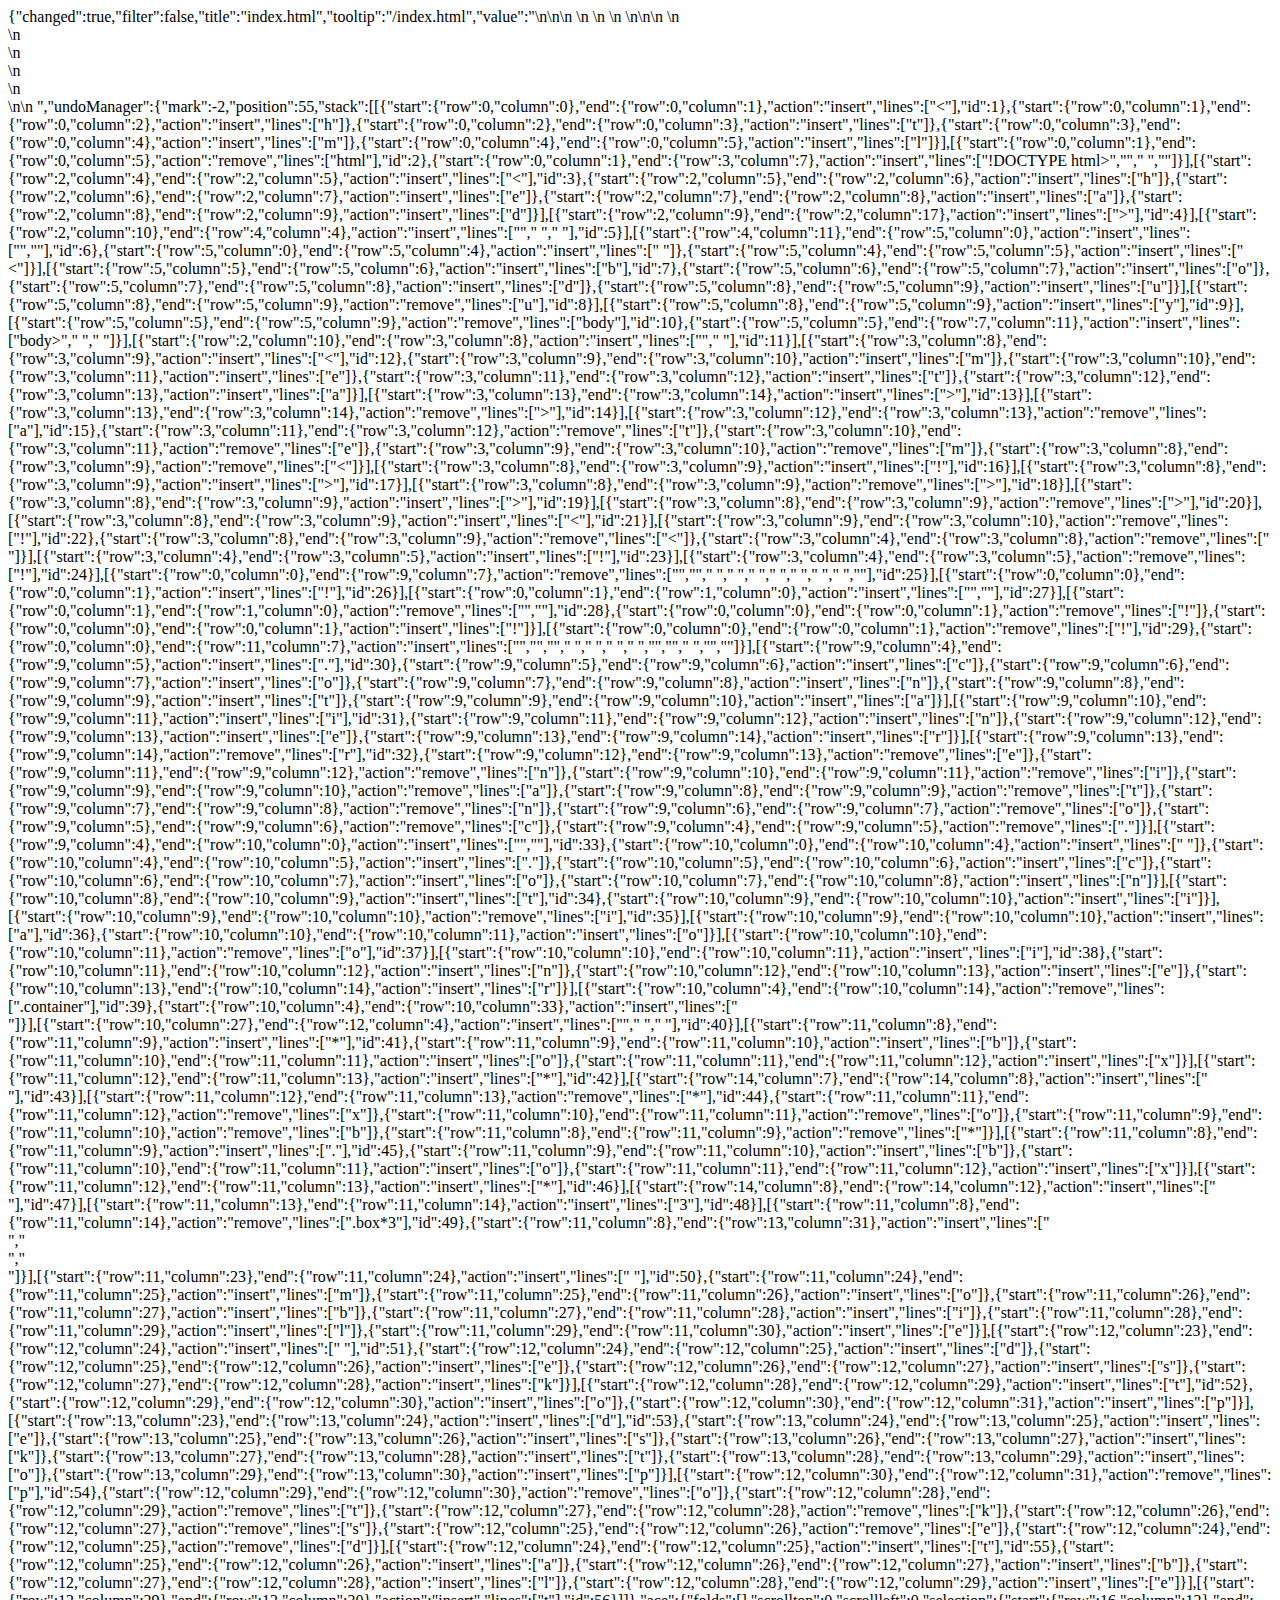
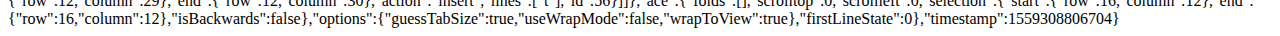
<file: .c9/metadata/environment/index.html>
{"changed":true,"filter":false,"title":"index.html","tooltip":"/index.html","value":"<!DOCTYPE html>\n<html lang=\"en\">\n<head>\n    <meta charset=\"UTF-8\">\n    <meta name=\"viewport\" content=\"width=device-width, initial-scale=1.0\">\n    <meta http-equiv=\"X-UA-Compatible\" content=\"ie=edge\">\n    <title>Document</title>\n</head>\n<body>\n    \n    <div class=\"container\">\n        <div class=\"box mobile\"></div>\n        <div class=\"box tablet\"></div>\n        <div class=\"boxdesktop\"></div>\n    </div>\n</body>\n</html>     ","undoManager":{"mark":-2,"position":55,"stack":[[{"start":{"row":0,"column":0},"end":{"row":0,"column":1},"action":"insert","lines":["<"],"id":1},{"start":{"row":0,"column":1},"end":{"row":0,"column":2},"action":"insert","lines":["h"]},{"start":{"row":0,"column":2},"end":{"row":0,"column":3},"action":"insert","lines":["t"]},{"start":{"row":0,"column":3},"end":{"row":0,"column":4},"action":"insert","lines":["m"]},{"start":{"row":0,"column":4},"end":{"row":0,"column":5},"action":"insert","lines":["l"]}],[{"start":{"row":0,"column":1},"end":{"row":0,"column":5},"action":"remove","lines":["html"],"id":2},{"start":{"row":0,"column":1},"end":{"row":3,"column":7},"action":"insert","lines":["!DOCTYPE html>","<html>","    ","</html>"]}],[{"start":{"row":2,"column":4},"end":{"row":2,"column":5},"action":"insert","lines":["<"],"id":3},{"start":{"row":2,"column":5},"end":{"row":2,"column":6},"action":"insert","lines":["h"]},{"start":{"row":2,"column":6},"end":{"row":2,"column":7},"action":"insert","lines":["e"]},{"start":{"row":2,"column":7},"end":{"row":2,"column":8},"action":"insert","lines":["a"]},{"start":{"row":2,"column":8},"end":{"row":2,"column":9},"action":"insert","lines":["d"]}],[{"start":{"row":2,"column":9},"end":{"row":2,"column":17},"action":"insert","lines":["></head>"],"id":4}],[{"start":{"row":2,"column":10},"end":{"row":4,"column":4},"action":"insert","lines":["","        ","    "],"id":5}],[{"start":{"row":4,"column":11},"end":{"row":5,"column":0},"action":"insert","lines":["",""],"id":6},{"start":{"row":5,"column":0},"end":{"row":5,"column":4},"action":"insert","lines":["    "]},{"start":{"row":5,"column":4},"end":{"row":5,"column":5},"action":"insert","lines":["<"]}],[{"start":{"row":5,"column":5},"end":{"row":5,"column":6},"action":"insert","lines":["b"],"id":7},{"start":{"row":5,"column":6},"end":{"row":5,"column":7},"action":"insert","lines":["o"]},{"start":{"row":5,"column":7},"end":{"row":5,"column":8},"action":"insert","lines":["d"]},{"start":{"row":5,"column":8},"end":{"row":5,"column":9},"action":"insert","lines":["u"]}],[{"start":{"row":5,"column":8},"end":{"row":5,"column":9},"action":"remove","lines":["u"],"id":8}],[{"start":{"row":5,"column":8},"end":{"row":5,"column":9},"action":"insert","lines":["y"],"id":9}],[{"start":{"row":5,"column":5},"end":{"row":5,"column":9},"action":"remove","lines":["body"],"id":10},{"start":{"row":5,"column":5},"end":{"row":7,"column":11},"action":"insert","lines":["body>","        ","    </body>"]}],[{"start":{"row":2,"column":10},"end":{"row":3,"column":8},"action":"insert","lines":["","        "],"id":11}],[{"start":{"row":3,"column":8},"end":{"row":3,"column":9},"action":"insert","lines":["<"],"id":12},{"start":{"row":3,"column":9},"end":{"row":3,"column":10},"action":"insert","lines":["m"]},{"start":{"row":3,"column":10},"end":{"row":3,"column":11},"action":"insert","lines":["e"]},{"start":{"row":3,"column":11},"end":{"row":3,"column":12},"action":"insert","lines":["t"]},{"start":{"row":3,"column":12},"end":{"row":3,"column":13},"action":"insert","lines":["a"]}],[{"start":{"row":3,"column":13},"end":{"row":3,"column":14},"action":"insert","lines":[">"],"id":13}],[{"start":{"row":3,"column":13},"end":{"row":3,"column":14},"action":"remove","lines":[">"],"id":14}],[{"start":{"row":3,"column":12},"end":{"row":3,"column":13},"action":"remove","lines":["a"],"id":15},{"start":{"row":3,"column":11},"end":{"row":3,"column":12},"action":"remove","lines":["t"]},{"start":{"row":3,"column":10},"end":{"row":3,"column":11},"action":"remove","lines":["e"]},{"start":{"row":3,"column":9},"end":{"row":3,"column":10},"action":"remove","lines":["m"]},{"start":{"row":3,"column":8},"end":{"row":3,"column":9},"action":"remove","lines":["<"]}],[{"start":{"row":3,"column":8},"end":{"row":3,"column":9},"action":"insert","lines":["!"],"id":16}],[{"start":{"row":3,"column":8},"end":{"row":3,"column":9},"action":"insert","lines":[">"],"id":17}],[{"start":{"row":3,"column":8},"end":{"row":3,"column":9},"action":"remove","lines":[">"],"id":18}],[{"start":{"row":3,"column":8},"end":{"row":3,"column":9},"action":"insert","lines":[">"],"id":19}],[{"start":{"row":3,"column":8},"end":{"row":3,"column":9},"action":"remove","lines":[">"],"id":20}],[{"start":{"row":3,"column":8},"end":{"row":3,"column":9},"action":"insert","lines":["<"],"id":21}],[{"start":{"row":3,"column":9},"end":{"row":3,"column":10},"action":"remove","lines":["!"],"id":22},{"start":{"row":3,"column":8},"end":{"row":3,"column":9},"action":"remove","lines":["<"]},{"start":{"row":3,"column":4},"end":{"row":3,"column":8},"action":"remove","lines":["    "]}],[{"start":{"row":3,"column":4},"end":{"row":3,"column":5},"action":"insert","lines":["!"],"id":23}],[{"start":{"row":3,"column":4},"end":{"row":3,"column":5},"action":"remove","lines":["!"],"id":24}],[{"start":{"row":0,"column":0},"end":{"row":9,"column":7},"action":"remove","lines":["<!DOCTYPE html>","<html>","    <head>","    ","        ","    </head>","    <body>","        ","    </body>","</html>"],"id":25}],[{"start":{"row":0,"column":0},"end":{"row":0,"column":1},"action":"insert","lines":["!"],"id":26}],[{"start":{"row":0,"column":1},"end":{"row":1,"column":0},"action":"insert","lines":["",""],"id":27}],[{"start":{"row":0,"column":1},"end":{"row":1,"column":0},"action":"remove","lines":["",""],"id":28},{"start":{"row":0,"column":0},"end":{"row":0,"column":1},"action":"remove","lines":["!"]},{"start":{"row":0,"column":0},"end":{"row":0,"column":1},"action":"insert","lines":["!"]}],[{"start":{"row":0,"column":0},"end":{"row":0,"column":1},"action":"remove","lines":["!"],"id":29},{"start":{"row":0,"column":0},"end":{"row":11,"column":7},"action":"insert","lines":["<!DOCTYPE html>","<html lang=\"en\">","<head>","    <meta charset=\"UTF-8\">","    <meta name=\"viewport\" content=\"width=device-width, initial-scale=1.0\">","    <meta http-equiv=\"X-UA-Compatible\" content=\"ie=edge\">","    <title>Document</title>","</head>","<body>","    ","</body>","</html>"]}],[{"start":{"row":9,"column":4},"end":{"row":9,"column":5},"action":"insert","lines":["."],"id":30},{"start":{"row":9,"column":5},"end":{"row":9,"column":6},"action":"insert","lines":["c"]},{"start":{"row":9,"column":6},"end":{"row":9,"column":7},"action":"insert","lines":["o"]},{"start":{"row":9,"column":7},"end":{"row":9,"column":8},"action":"insert","lines":["n"]},{"start":{"row":9,"column":8},"end":{"row":9,"column":9},"action":"insert","lines":["t"]},{"start":{"row":9,"column":9},"end":{"row":9,"column":10},"action":"insert","lines":["a"]}],[{"start":{"row":9,"column":10},"end":{"row":9,"column":11},"action":"insert","lines":["i"],"id":31},{"start":{"row":9,"column":11},"end":{"row":9,"column":12},"action":"insert","lines":["n"]},{"start":{"row":9,"column":12},"end":{"row":9,"column":13},"action":"insert","lines":["e"]},{"start":{"row":9,"column":13},"end":{"row":9,"column":14},"action":"insert","lines":["r"]}],[{"start":{"row":9,"column":13},"end":{"row":9,"column":14},"action":"remove","lines":["r"],"id":32},{"start":{"row":9,"column":12},"end":{"row":9,"column":13},"action":"remove","lines":["e"]},{"start":{"row":9,"column":11},"end":{"row":9,"column":12},"action":"remove","lines":["n"]},{"start":{"row":9,"column":10},"end":{"row":9,"column":11},"action":"remove","lines":["i"]},{"start":{"row":9,"column":9},"end":{"row":9,"column":10},"action":"remove","lines":["a"]},{"start":{"row":9,"column":8},"end":{"row":9,"column":9},"action":"remove","lines":["t"]},{"start":{"row":9,"column":7},"end":{"row":9,"column":8},"action":"remove","lines":["n"]},{"start":{"row":9,"column":6},"end":{"row":9,"column":7},"action":"remove","lines":["o"]},{"start":{"row":9,"column":5},"end":{"row":9,"column":6},"action":"remove","lines":["c"]},{"start":{"row":9,"column":4},"end":{"row":9,"column":5},"action":"remove","lines":["."]}],[{"start":{"row":9,"column":4},"end":{"row":10,"column":0},"action":"insert","lines":["",""],"id":33},{"start":{"row":10,"column":0},"end":{"row":10,"column":4},"action":"insert","lines":["    "]},{"start":{"row":10,"column":4},"end":{"row":10,"column":5},"action":"insert","lines":["."]},{"start":{"row":10,"column":5},"end":{"row":10,"column":6},"action":"insert","lines":["c"]},{"start":{"row":10,"column":6},"end":{"row":10,"column":7},"action":"insert","lines":["o"]},{"start":{"row":10,"column":7},"end":{"row":10,"column":8},"action":"insert","lines":["n"]}],[{"start":{"row":10,"column":8},"end":{"row":10,"column":9},"action":"insert","lines":["t"],"id":34},{"start":{"row":10,"column":9},"end":{"row":10,"column":10},"action":"insert","lines":["i"]}],[{"start":{"row":10,"column":9},"end":{"row":10,"column":10},"action":"remove","lines":["i"],"id":35}],[{"start":{"row":10,"column":9},"end":{"row":10,"column":10},"action":"insert","lines":["a"],"id":36},{"start":{"row":10,"column":10},"end":{"row":10,"column":11},"action":"insert","lines":["o"]}],[{"start":{"row":10,"column":10},"end":{"row":10,"column":11},"action":"remove","lines":["o"],"id":37}],[{"start":{"row":10,"column":10},"end":{"row":10,"column":11},"action":"insert","lines":["i"],"id":38},{"start":{"row":10,"column":11},"end":{"row":10,"column":12},"action":"insert","lines":["n"]},{"start":{"row":10,"column":12},"end":{"row":10,"column":13},"action":"insert","lines":["e"]},{"start":{"row":10,"column":13},"end":{"row":10,"column":14},"action":"insert","lines":["r"]}],[{"start":{"row":10,"column":4},"end":{"row":10,"column":14},"action":"remove","lines":[".container"],"id":39},{"start":{"row":10,"column":4},"end":{"row":10,"column":33},"action":"insert","lines":["<div class=\"container\"></div>"]}],[{"start":{"row":10,"column":27},"end":{"row":12,"column":4},"action":"insert","lines":["","        ","    "],"id":40}],[{"start":{"row":11,"column":8},"end":{"row":11,"column":9},"action":"insert","lines":["*"],"id":41},{"start":{"row":11,"column":9},"end":{"row":11,"column":10},"action":"insert","lines":["b"]},{"start":{"row":11,"column":10},"end":{"row":11,"column":11},"action":"insert","lines":["o"]},{"start":{"row":11,"column":11},"end":{"row":11,"column":12},"action":"insert","lines":["x"]}],[{"start":{"row":11,"column":12},"end":{"row":11,"column":13},"action":"insert","lines":["*"],"id":42}],[{"start":{"row":14,"column":7},"end":{"row":14,"column":8},"action":"insert","lines":[" "],"id":43}],[{"start":{"row":11,"column":12},"end":{"row":11,"column":13},"action":"remove","lines":["*"],"id":44},{"start":{"row":11,"column":11},"end":{"row":11,"column":12},"action":"remove","lines":["x"]},{"start":{"row":11,"column":10},"end":{"row":11,"column":11},"action":"remove","lines":["o"]},{"start":{"row":11,"column":9},"end":{"row":11,"column":10},"action":"remove","lines":["b"]},{"start":{"row":11,"column":8},"end":{"row":11,"column":9},"action":"remove","lines":["*"]}],[{"start":{"row":11,"column":8},"end":{"row":11,"column":9},"action":"insert","lines":["."],"id":45},{"start":{"row":11,"column":9},"end":{"row":11,"column":10},"action":"insert","lines":["b"]},{"start":{"row":11,"column":10},"end":{"row":11,"column":11},"action":"insert","lines":["o"]},{"start":{"row":11,"column":11},"end":{"row":11,"column":12},"action":"insert","lines":["x"]}],[{"start":{"row":11,"column":12},"end":{"row":11,"column":13},"action":"insert","lines":["*"],"id":46}],[{"start":{"row":14,"column":8},"end":{"row":14,"column":12},"action":"insert","lines":["    "],"id":47}],[{"start":{"row":11,"column":13},"end":{"row":11,"column":14},"action":"insert","lines":["3"],"id":48}],[{"start":{"row":11,"column":8},"end":{"row":11,"column":14},"action":"remove","lines":[".box*3"],"id":49},{"start":{"row":11,"column":8},"end":{"row":13,"column":31},"action":"insert","lines":["<div class=\"box\"></div>","        <div class=\"box\"></div>","        <div class=\"box\"></div>"]}],[{"start":{"row":11,"column":23},"end":{"row":11,"column":24},"action":"insert","lines":[" "],"id":50},{"start":{"row":11,"column":24},"end":{"row":11,"column":25},"action":"insert","lines":["m"]},{"start":{"row":11,"column":25},"end":{"row":11,"column":26},"action":"insert","lines":["o"]},{"start":{"row":11,"column":26},"end":{"row":11,"column":27},"action":"insert","lines":["b"]},{"start":{"row":11,"column":27},"end":{"row":11,"column":28},"action":"insert","lines":["i"]},{"start":{"row":11,"column":28},"end":{"row":11,"column":29},"action":"insert","lines":["l"]},{"start":{"row":11,"column":29},"end":{"row":11,"column":30},"action":"insert","lines":["e"]}],[{"start":{"row":12,"column":23},"end":{"row":12,"column":24},"action":"insert","lines":[" "],"id":51},{"start":{"row":12,"column":24},"end":{"row":12,"column":25},"action":"insert","lines":["d"]},{"start":{"row":12,"column":25},"end":{"row":12,"column":26},"action":"insert","lines":["e"]},{"start":{"row":12,"column":26},"end":{"row":12,"column":27},"action":"insert","lines":["s"]},{"start":{"row":12,"column":27},"end":{"row":12,"column":28},"action":"insert","lines":["k"]}],[{"start":{"row":12,"column":28},"end":{"row":12,"column":29},"action":"insert","lines":["t"],"id":52},{"start":{"row":12,"column":29},"end":{"row":12,"column":30},"action":"insert","lines":["o"]},{"start":{"row":12,"column":30},"end":{"row":12,"column":31},"action":"insert","lines":["p"]}],[{"start":{"row":13,"column":23},"end":{"row":13,"column":24},"action":"insert","lines":["d"],"id":53},{"start":{"row":13,"column":24},"end":{"row":13,"column":25},"action":"insert","lines":["e"]},{"start":{"row":13,"column":25},"end":{"row":13,"column":26},"action":"insert","lines":["s"]},{"start":{"row":13,"column":26},"end":{"row":13,"column":27},"action":"insert","lines":["k"]},{"start":{"row":13,"column":27},"end":{"row":13,"column":28},"action":"insert","lines":["t"]},{"start":{"row":13,"column":28},"end":{"row":13,"column":29},"action":"insert","lines":["o"]},{"start":{"row":13,"column":29},"end":{"row":13,"column":30},"action":"insert","lines":["p"]}],[{"start":{"row":12,"column":30},"end":{"row":12,"column":31},"action":"remove","lines":["p"],"id":54},{"start":{"row":12,"column":29},"end":{"row":12,"column":30},"action":"remove","lines":["o"]},{"start":{"row":12,"column":28},"end":{"row":12,"column":29},"action":"remove","lines":["t"]},{"start":{"row":12,"column":27},"end":{"row":12,"column":28},"action":"remove","lines":["k"]},{"start":{"row":12,"column":26},"end":{"row":12,"column":27},"action":"remove","lines":["s"]},{"start":{"row":12,"column":25},"end":{"row":12,"column":26},"action":"remove","lines":["e"]},{"start":{"row":12,"column":24},"end":{"row":12,"column":25},"action":"remove","lines":["d"]}],[{"start":{"row":12,"column":24},"end":{"row":12,"column":25},"action":"insert","lines":["t"],"id":55},{"start":{"row":12,"column":25},"end":{"row":12,"column":26},"action":"insert","lines":["a"]},{"start":{"row":12,"column":26},"end":{"row":12,"column":27},"action":"insert","lines":["b"]},{"start":{"row":12,"column":27},"end":{"row":12,"column":28},"action":"insert","lines":["l"]},{"start":{"row":12,"column":28},"end":{"row":12,"column":29},"action":"insert","lines":["e"]}],[{"start":{"row":12,"column":29},"end":{"row":12,"column":30},"action":"insert","lines":["t"],"id":56}]]},"ace":{"folds":[],"scrolltop":0,"scrollleft":0,"selection":{"start":{"row":16,"column":12},"end":{"row":16,"column":12},"isBackwards":false},"options":{"guessTabSize":true,"useWrapMode":false,"wrapToView":true},"firstLineState":0},"timestamp":1559308806704}
</file>
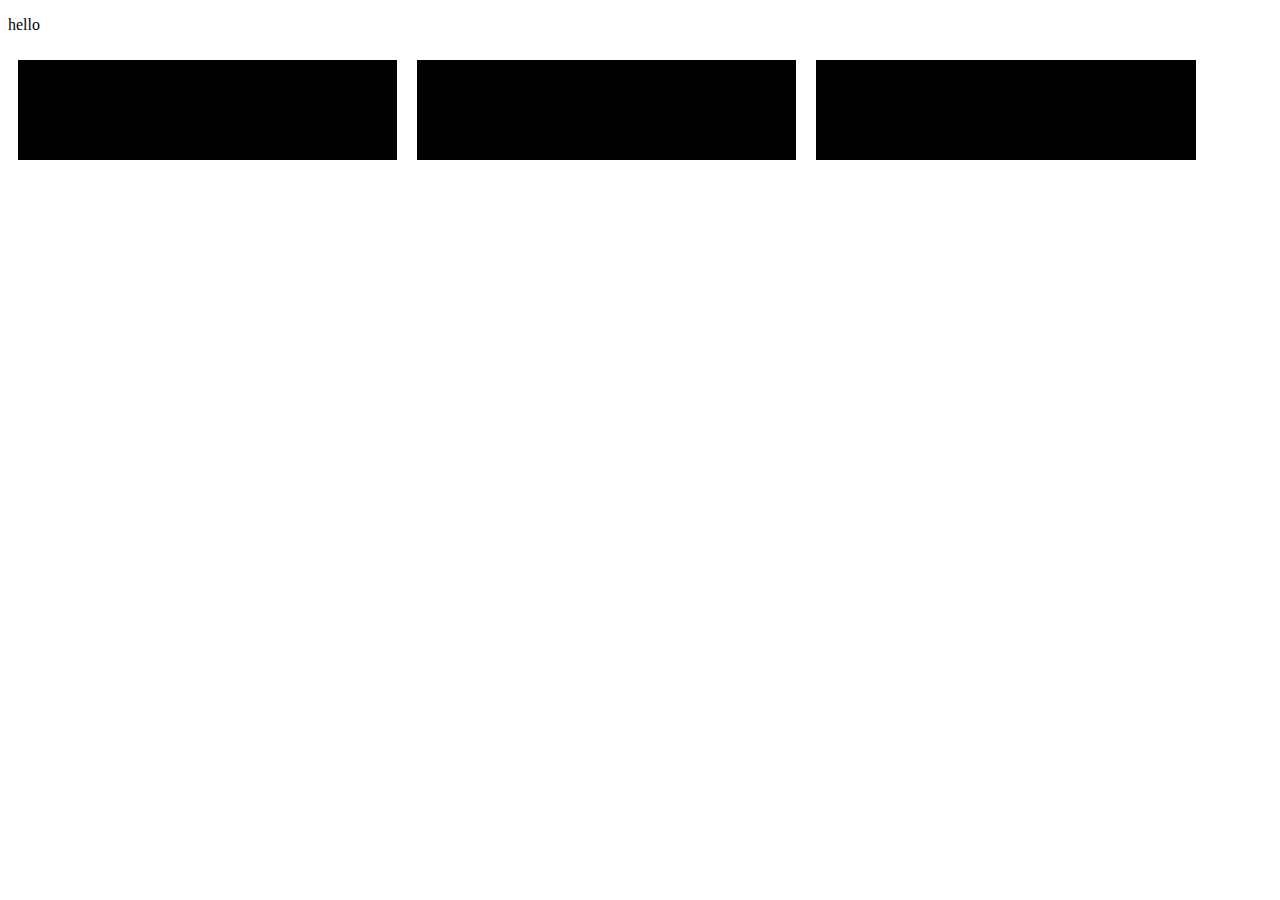
<file: black_boxes.html>
<!DOCTYPE html>
<html lang="en">
<head>
    <meta charset="UTF-8">
    <meta name="viewport" content="width=device-width, initial-scale=1.0">
    <meta http-equiv="X-UA-Compatible" content="ie=edge">
    <title>Document</title>
    <link rel="stylesheet" href="black_boxes.css" type="text/css" />
</head>
<body><p>hello</p>
    
    
        <div class="box"></div>
        <div class="box"></div>
        <div class="box"></div>

    
    
    
</body>
</html>
</file>
<file: black_boxes.css>
.box{
  
    background-color: #000;
    height: 100px;
    float: left;
    width: 100%;
}

@media  (max-width:767px){
    .box{
         margin: 10px 0; /*remove the left and right hand amargin*/
    width:100%}
}


@media (min-width:768px) and (max-width:991px){
    .box{
    
    margin: 10px 0; /*remove the left and right hand amargin*/
    width: 100%}
    
}

@media (min-width:992px) {
    .box{
    
    margin: 10px;
    width:30%;
    }
    
}
</file>
